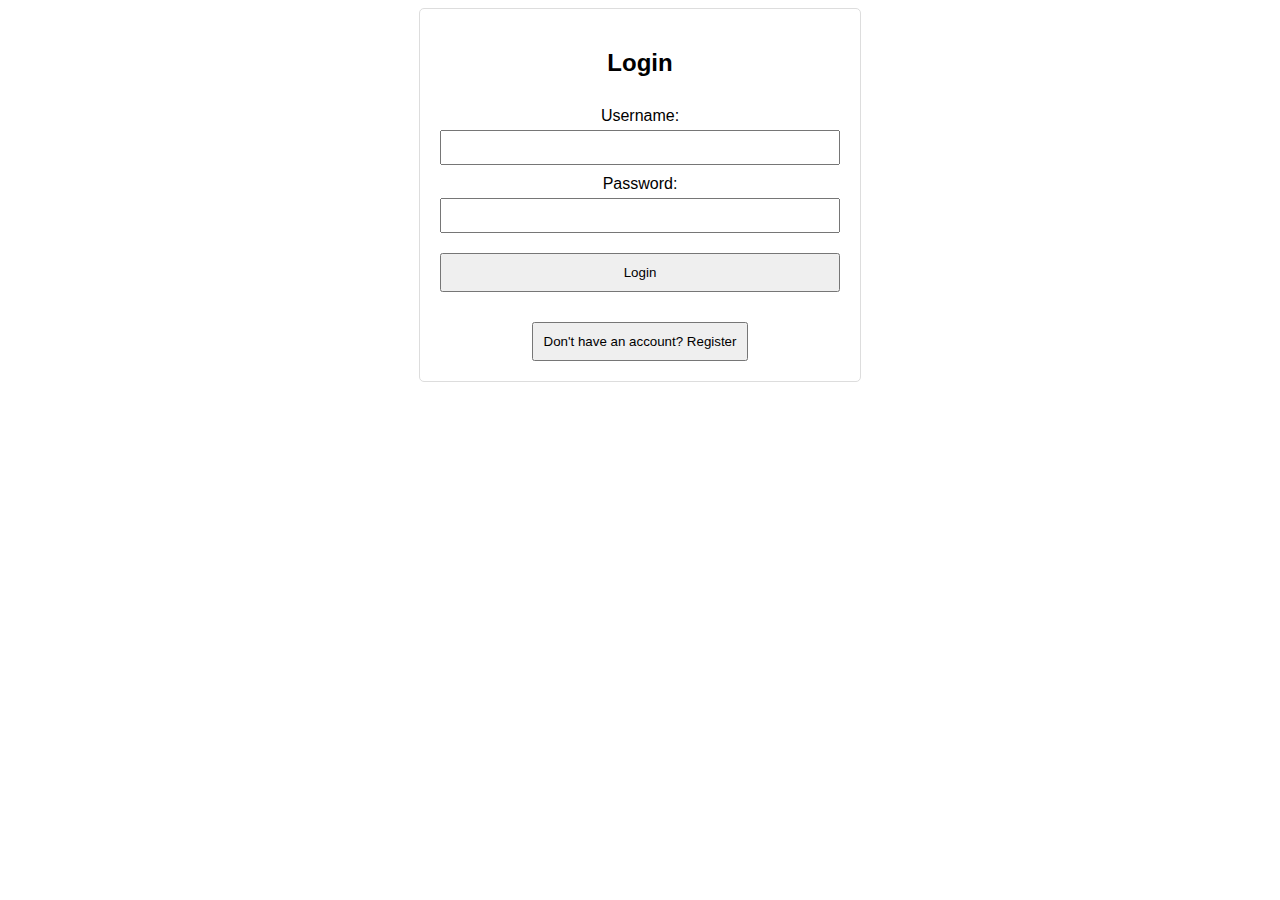
<file: is1_frontend/index.html>
<!DOCTYPE html>
<html lang="en">
<head>
    <meta charset="UTF-8">
    <title>Authentication</title>
    <link rel="stylesheet" href="css/index.css">
</head>
<body>
    <div id="auth-container">
        <h2 id="form-title">Login</h2>

        <!-- Login Form -->
        <form id="login-form">
            <label for="login-username">Username:</label>
            <input type="text" id="login-username">
            <label for="login-password">Password:</label>
            <input type="password" id="login-password">
            <button type="submit">Login</button>
        </form>

        <!-- Registration Form (initially hidden) -->
        <form id="register-form" class="hidden" style="display: none">
            <label for="register-username">Username:</label>
            <input type="text" id="register-username">
            <label for="register-password">Password:</label>
            <input type="password" id="register-password">
            <button type="submit">Register</button>
        </form>

        <div id="error-message"></div>

        <!-- Toggle between login and registration -->
        <button id="toggle-auth">Don't have an account? Register</button>
    </div>

    <div id="notification" class="notification"></div>

    <script src="auth.js"></script>
</body>
</html>
</file>
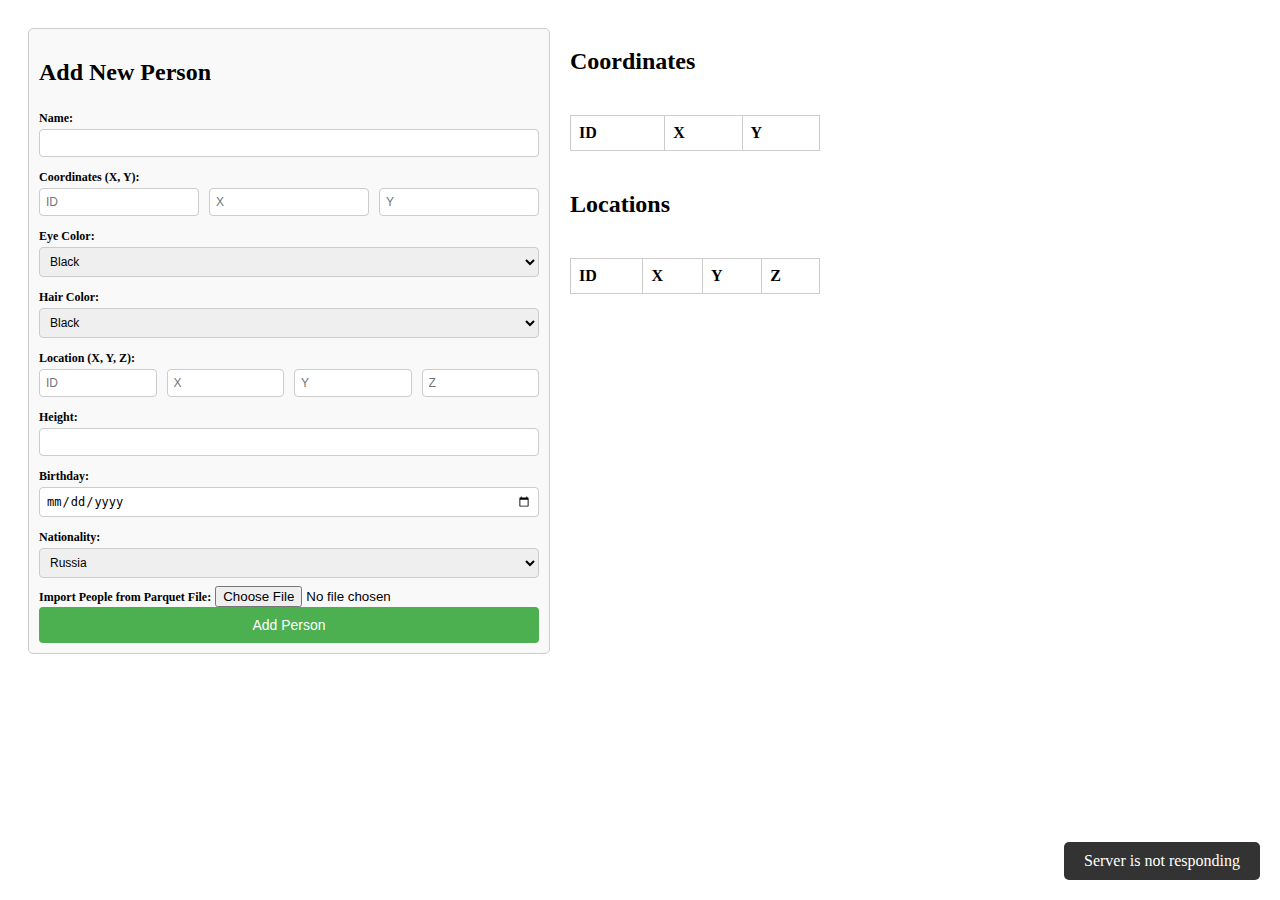
<file: is1_frontend/add_person.html>
<!DOCTYPE html>
<html lang="en">
<head>
    <meta charset="UTF-8">
    <title>Add Person</title>
    <link rel="stylesheet" href="css/add_person.css">
</head>
<body>
<div id="add-person-container">
    <h2>Add New Person</h2>
    <form id="add-person-form">
        <label for="name">Name:</label>
        <input type="text" id="name" name="name">

        <label>Coordinates (X, Y):</label>
        <div style="display: flex; gap: 10px; flex-direction: row;">
            <input type="number" id="coordinateID" name="coordinateID" placeholder="ID" style="width: 33%;">
            <input type="number" id="coordinateX" name="coordinateX" placeholder="X" style="width: 33%;">
            <input type="number" id="coordinateY" name="coordinateY" placeholder="Y" style="width: 33%;">
        </div>

        <label for="eyeColor">Eye Color:</label>
        <select id="eyeColor" name="eyeColor">
            <option value="BLACK">Black</option>
            <option value="BLUE">Blue</option>
            <option value="ORANGE">Orange</option>
        </select>

        <label for="hairColor">Hair Color:</label>
        <select id="hairColor" name="hairColor">
            <option value="BLACK">Black</option>
            <option value="BLUE">Blue</option>
            <option value="ORANGE">Orange</option>
        </select>

        <label>Location (X, Y, Z):</label>
        <div style="display: flex; gap: 10px; flex-direction: row;">
            <input type="number" id="locationID" name="locationID" placeholder="ID" style="width: 25%;">
            <input type="number" id="locationX" name="locationX" placeholder="X" style="width: 25%;">
            <input type="number" id="locationY" name="locationY" placeholder="Y" style="width: 25%;">
            <input type="number" id="locationZ" name="locationZ" placeholder="Z" style="width: 25%;">
        </div>

        <label for="height">Height:</label>
        <input type="number" id="height" name="height" min="0">

        <label for="birthday">Birthday:</label>
        <input type="date" id="birthday" name="birthday">

        <label for="nationality">Nationality:</label>
        <select id="nationality" name="nationality">
            <option value="RUSSIA">Russia</option>
            <option value="GERMANY">Germany</option>
            <option value="FRANCE">France</option>
            <option value="ITALY">Italy</option>
        </select>

        <div class="form-group">
            <label for="parquet-upload">Import People from Parquet File:</label>
            <input type="file" id="parquet-upload" accept=".parquet" class="form-control">
        </div>

        <button type="submit">Add Person</button>
    </form>
</div>

<div id="tables-container">
    <h2>Coordinates</h2>
    <table id="coordinates-table">
        <thead>
        <tr>
            <th>ID</th>
            <th>X</th>
            <th>Y</th>
        </tr>
        </thead>
        <tbody>
        <!-- Coordinates rows here -->
        </tbody>
    </table>

    <h2>Locations</h2>
    <table id="locations-table">
        <thead>
        <tr>
            <th>ID</th>
            <th>X</th>
            <th>Y</th>
            <th>Z</th>
        </tr>
        </thead>
        <tbody>
        <!-- Locations rows here -->
        </tbody>
    </table>
</div>

<div id="notification" class="notification"></div>
<script src="api.js"></script>
<script src="add_person.js"></script>
</body>
</html>
</file>
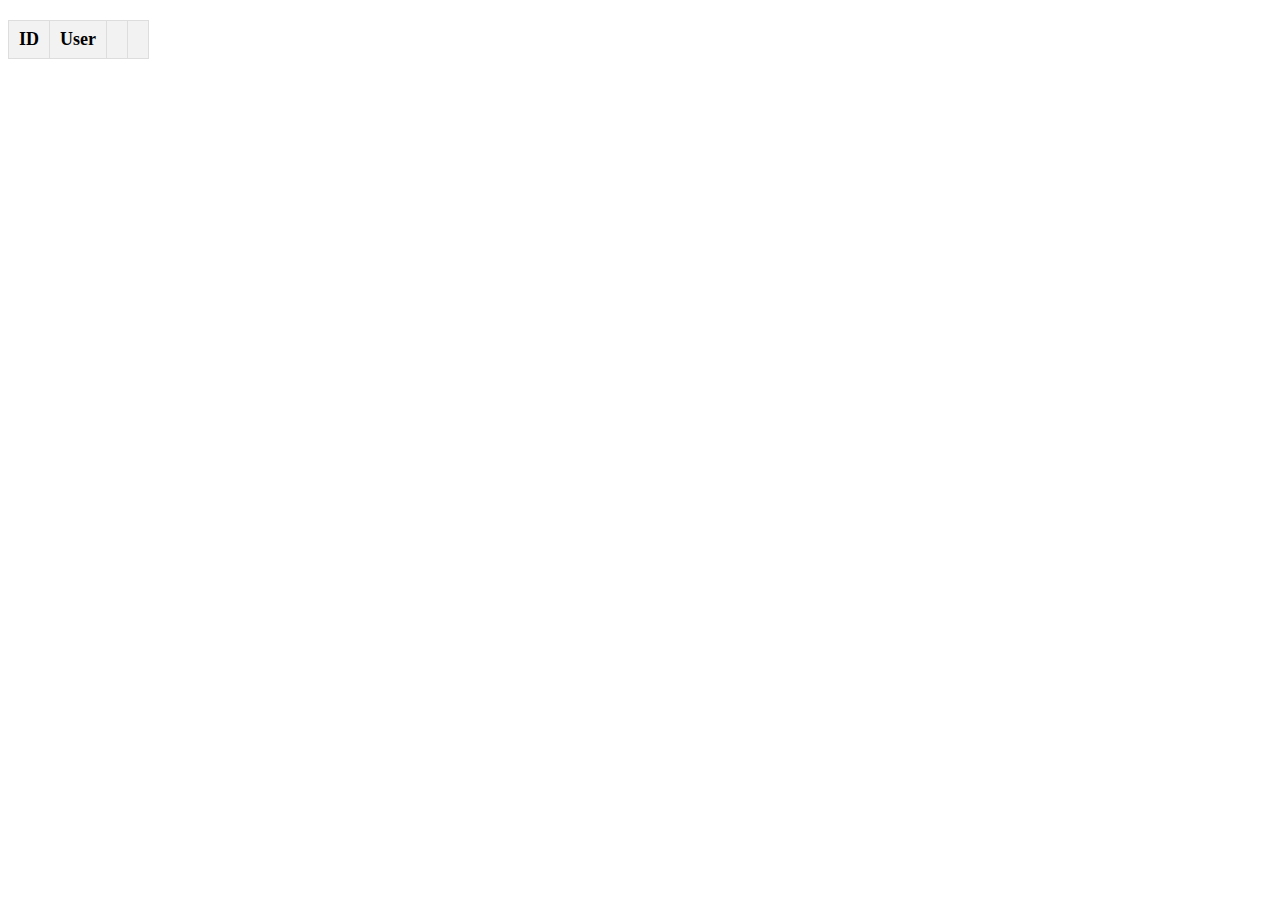
<file: is1_frontend/admin_panel.html>
<!DOCTYPE html>
<html lang="en">
<head>
    <meta charset="UTF-8">
    <title>Admin panel</title>
    <link rel="stylesheet" href="css/admin_panel.css">
</head>
<body>
<div id="table-container">
    <table id="user-table">
        <thead>
        <tr>
            <th>ID</th>
            <th>User</th>
            <th></th>
            <th></th>
        </tr>
        </thead>
        <tbody>
        <!-- Rows will be populated here -->
        </tbody>
    </table>
</div>
</body>
<script src="admin_panel.js"></script>
<script src="api.js"></script>
</html>
</file>
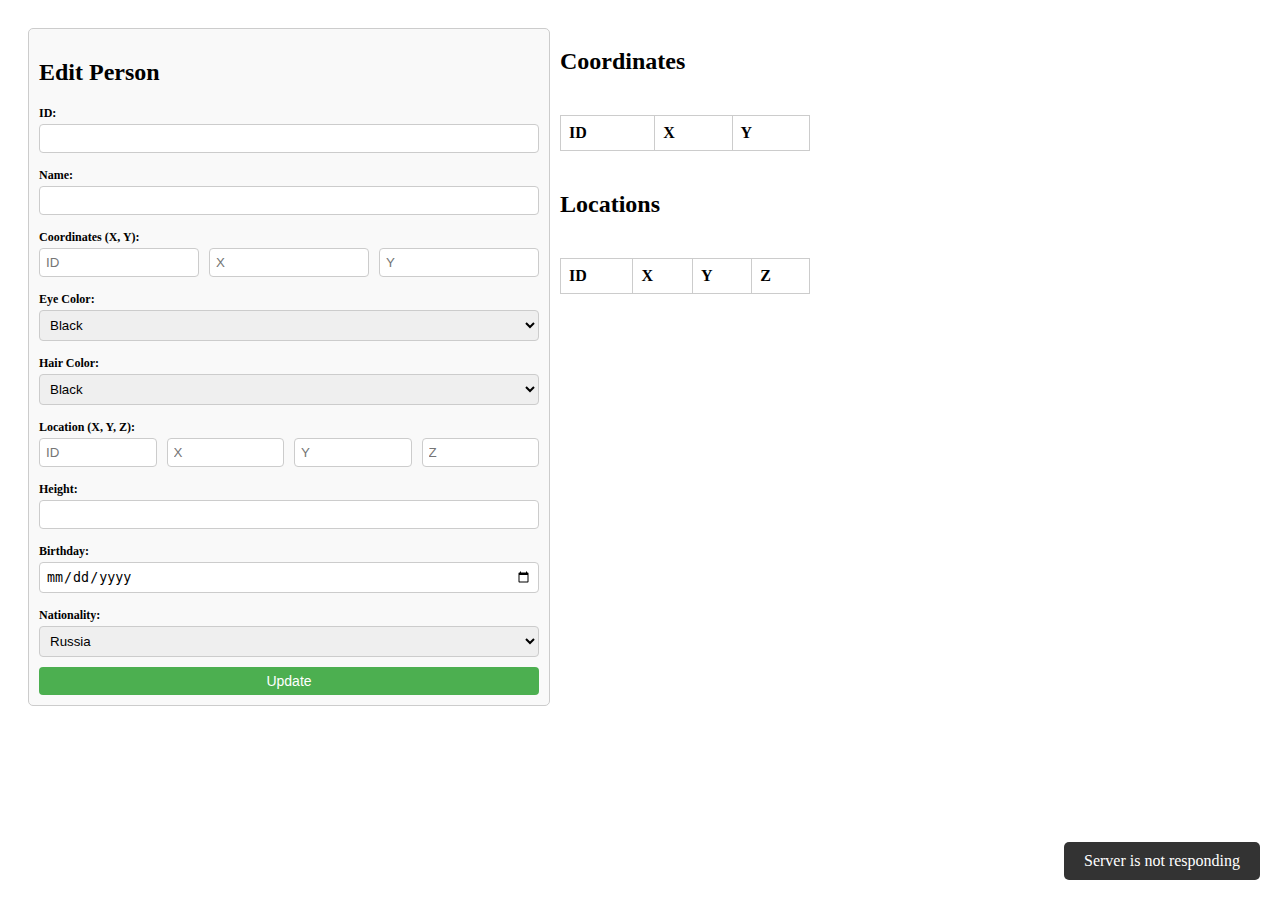
<file: is1_frontend/edit_person.html>
<!DOCTYPE html>
<html lang="en">
<head>
    <meta charset="UTF-8">
    <title>Edit Person</title>
    <link rel="stylesheet" href="css/edit_person.css">
</head>
<body>
<div id="edit-person-container">
    <h2>Edit Person</h2>
    <form id="edit-person-form">
        <label for="id">ID:</label>
        <input type="number" id="id" name="id" required readonly>

        <label for="name">Name:</label>
        <input type="text" id="name" name="name">

        <label>Coordinates (X, Y):</label>
        <div style="display: flex; gap: 10px; flex-direction: row;">
            <input type="number" id="coordinateID" name="coordinateID" placeholder="ID" style="width: 33%;">
            <input type="number" id="coordinateX" name="coordinateX" placeholder="X" style="width: 33%;">
            <input type="number" id="coordinateY" name="coordinateY" placeholder="Y" style="width: 33%;">
        </div>

        <label for="eyeColor">Eye Color:</label>
        <select id="eyeColor" name="eyeColor">
            <option value="BLACK">Black</option>
            <option value="BLUE">Blue</option>
            <option value="ORANGE">Orange</option>
        </select>

        <label for="hairColor">Hair Color:</label>
        <select id="hairColor" name="hairColor">
            <option value="BLACK">Black</option>
            <option value="BLUE">Blue</option>
            <option value="ORANGE">Orange</option>
        </select>

        <label>Location (X, Y, Z):</label>
        <div style="display: flex; gap: 10px; flex-direction: row;">
            <input type="number" id="locationID" name="locationID" placeholder="ID" style="width: 25%;">
            <input type="number" id="locationX" name="locationX" placeholder="X" style="width: 25%;">
            <input type="number" id="locationY" name="locationY" placeholder="Y" style="width: 25%;">
            <input type="number" id="locationZ" name="locationZ" placeholder="Z" style="width: 25%;">
        </div>

        <label for="height">Height:</label>
        <input type="number" id="height" name="height" min="0">

        <label for="birthday">Birthday:</label>
        <input type="date" id="birthday" name="birthday">

        <label for="nationality">Nationality:</label>
        <select id="nationality" name="nationality">
            <option value="RUSSIA">Russia</option>
            <option value="GERMANY">Germany</option>
            <option value="FRANCE">France</option>
            <option value="ITALY">Italy</option>
        </select>

        <button type="submit">Update</button>
    </form>
</div>

<div id="tables-container">
    <h2>Coordinates</h2>
    <table id="coordinates-table">
        <thead>
        <tr>
            <th>ID</th>
            <th>X</th>
            <th>Y</th>
        </tr>
        </thead>
        <tbody>
        <!-- Coordinates rows here -->
        </tbody>
    </table>

    <h2>Locations</h2>
    <table id="locations-table">
        <thead>
        <tr>
            <th>ID</th>
            <th>X</th>
            <th>Y</th>
            <th>Z</th>
        </tr>
        </thead>
        <tbody>
        <!-- Locations rows here -->
        </tbody>
    </table>
</div>

<div id="notification" class="notification"></div>

<script>
    document.addEventListener('DOMContentLoaded', () => {
        const person = JSON.parse(localStorage.getItem('editPerson'));
        if (person) {
            document.getElementById('id').value = person.id;
            document.getElementById('name').value = person.name;
            document.getElementById('coordinateX').value = person.coordinates.x;
            document.getElementById('coordinateY').value = person.coordinates.y;
            document.getElementById('eyeColor').value = person.eyeColor;
            document.getElementById('hairColor').value = person.hairColor;
            document.getElementById('locationX').value = person.location.x;
            document.getElementById('locationY').value = person.location.y;
            document.getElementById('locationZ').value = person.location.z;
            document.getElementById('height').value = person.height;
            document.getElementById('birthday').value = new Date(person.birthday).toISOString().split('T')[0];
            document.getElementById('nationality').value = person.nationality;
        }
    });
</script>

<script src="api.js"></script>
<script src="edit_person.js"></script>
</body>
</html>
</file>
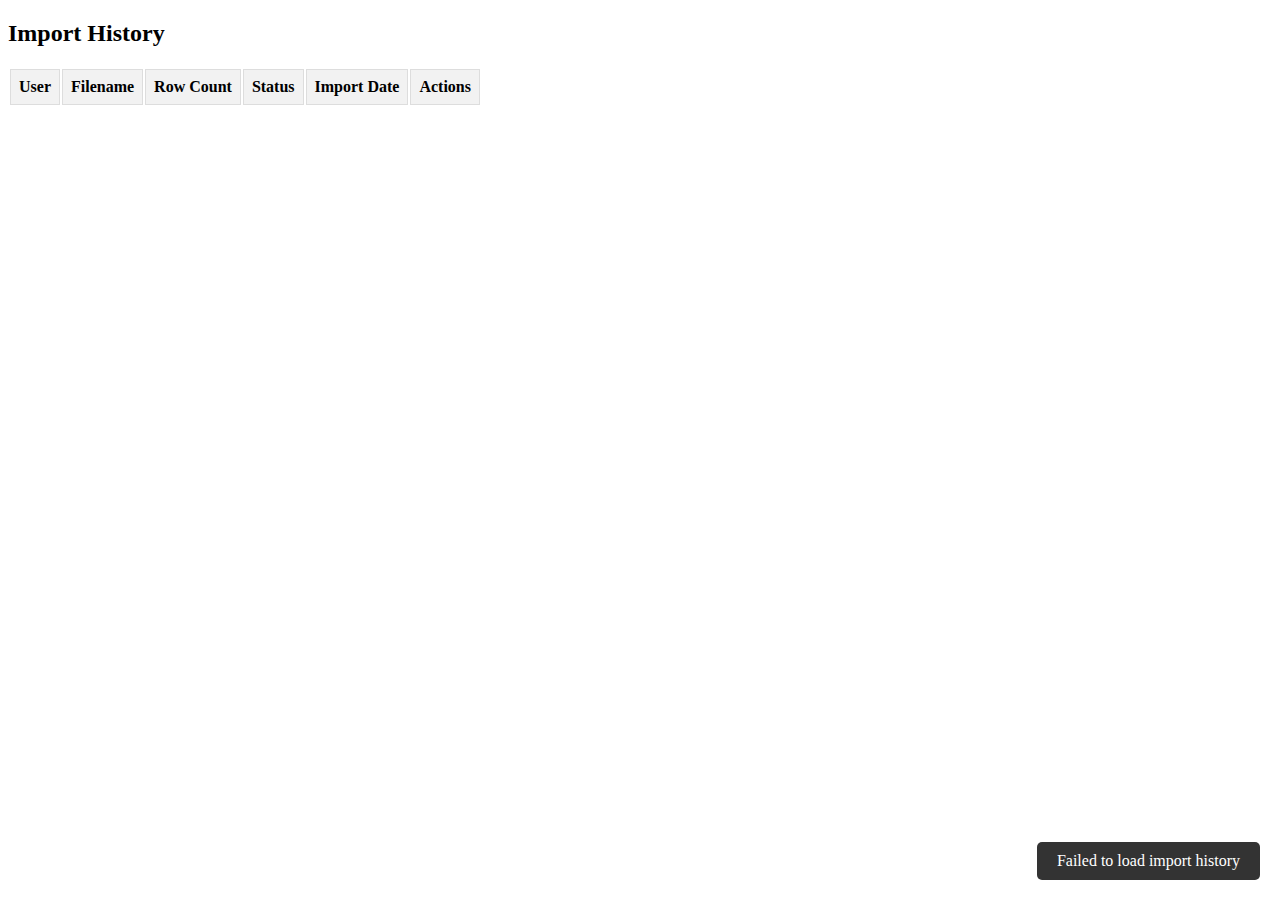
<file: is1_frontend/import_history.html>
<!DOCTYPE html>
<html lang="en">
<head>
    <meta charset="UTF-8">
    <title>Import History</title>
    <link rel="stylesheet" href="css/main.css">
</head>
<body>
    <div id="imports-container">
        <h2>Import History</h2>
        <table id="imports-table">
            <thead>
                <tr>
                    <th>User</th>
                    <th>Filename</th>
                    <th>Row Count</th>
                    <th>Status</th>
                    <th>Import Date</th>
                    <th>Actions</th>
                </tr>
            </thead>
            <tbody>
                <!-- Import history rows will be added here -->
            </tbody>
        </table>
    </div>

    <div id="notification" class="notification"></div>
    <script src="api.js"></script>
    <script>
        document.addEventListener('DOMContentLoaded', async () => {
            /*
            setInterval(
                async () => {
                    await loadHistory();    
                },
                2000
            )
                */
            loadHistory();
        });

        async function loadHistory() {
            try {
                const history = await getImportHistory();
                const tbody = document.getElementById('imports-table').querySelector('tbody');
                tbody.innerHTML = '';

                history.forEach(record => {
                    const row = document.createElement('tr');
                    row.innerHTML = `
                        <td>${record.username}</td>
                        <td>${record.filename}</td>
                        <td>${record.rowCount}</td>
                        <td>${record.success ? 'Success' : 'Failed'}</td>
                        <td>${new Date(record.importDate).toLocaleString()}</td>
                        <td>
                            <button onclick="downloadFile(${record.id}, '${record.filename}')">Download</button>
                        </td>
                    `;
                    tbody.appendChild(row);
                });
            } catch (error) {
                showNotification('Failed to load import history');
            }
        }

        function showNotification(message) {
            const notification = document.getElementById('notification');
            notification.textContent = message;
            notification.classList.add('show');
            setTimeout(() => {
                notification.classList.remove('show');
            }, 3000);
        }

        async function downloadFile(id, filename) {
            try {
                const token = localStorage.getItem('token');
                const response = await fetch(`${API_URL}/import-history/download/${id}`, {
                    headers: {
                        'Authorization': `Bearer ${token}`
                    }
                });
                
                if (!response.ok) throw new Error('Download failed');
                
                const blob = await response.blob();
                const url = window.URL.createObjectURL(blob);
                const a = document.createElement('a');
                a.href = url;
                a.download = filename;
                a.click();
                window.URL.revokeObjectURL(url);
            } catch (error) {
                showNotification('Failed to download file: ' + error.message);
            }
        }
    </script>
</body>
</html>
</file>
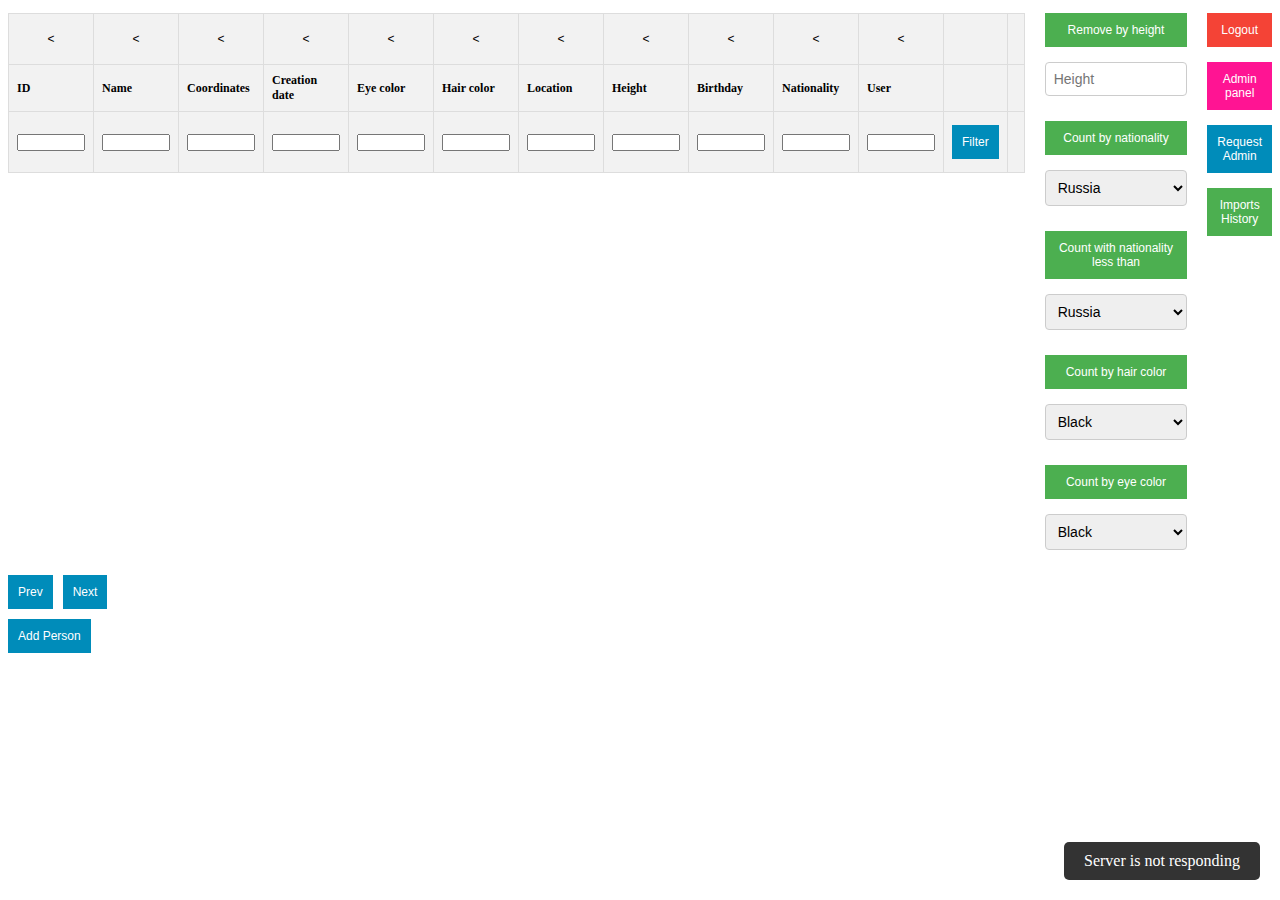
<file: is1_frontend/main.html>
<!DOCTYPE html>
<html lang="en">
<head>
    <meta charset="UTF-8">
    <title>Person List</title>
    <link rel="stylesheet" href="css/main.css">
</head>
<body>
<div id="main-container">
    <div id="table-container">
        <table id="person-table">
            <thead>
            <tr>
                <th><button class="sort-button" id="sort-id" value="id"><</button></th>
                <th><button class="sort-button" id="sort-name" value="name"><</button></th>
                <th><button class="sort-button" id="sort-coordinates" value="coordinates"><</button></th>
                <th><button class="sort-button" id="sort-creation-date" value="creationDate"><</button></th>
                <th><button class="sort-button" id="sort-eye-color" value="eyeColor"><</button></th>
                <th><button class="sort-button" id="sort-hair-color" value="hairColor"><</button></th>
                <th><button class="sort-button"  id="sort-location" value="location"><</button></th>
                <th><button class="sort-button" id="sort-height" value="height"><</button></th>
                <th><button class="sort-button" id="sort-birthday" value="birthday"><</button></th>
                <th><button class="sort-button" id="sort-nationality" value="nationality"><</button></th>
                <th><button class="sort-button" id="sort-user" value="user"><</button></th>
                <th></th>
                <th></th>
            </tr>
            <tr>
                <th>ID</th>
                <th>Name</th>
                <th>Coordinates</th>
                <th>Creation date</th>
                <th>Eye color</th>
                <th>Hair color</th>
                <th>Location</th>
                <th>Height</th>
                <th>Birthday</th>
                <th>Nationality</th>
                <th>User</th>
                <th></th>
                <th></th>
            <tr>
                <th><input type="text" id="filter-id"></th>
                <th><input type="text" id="filter-name"></th>
                <th><input type="text" id="filter-coordinates"></th>
                <th><input type="text" id="filter-creation-date"></th>
                <th><input type="text" id="filter-eye-color"></th>
                <th><input type="text" id="filter-hair-color"></th>
                <th><input type="text" id="filter-location"></th>
                <th><input type="text" id="filter-height"></th>
                <th><input type="text" id="filter-birthday"></th>
                <th><input type="text" id="filter-nationality"></th>
                <th><input type="text" id="filter-user"></th>
                <th><button id="filter-button">Filter</button></th>
                <th></th>
            </tr>
            </thead>
            <tbody>
            <!-- Rows will be populated here -->
            </tbody>
        </table>
    </div>
    <div id="requests-list-container">
        <div class="request-container">
            <button id="remove-by-height-btn">Remove by height</button>
            <input type="number" id="height-input" placeholder="Height">
        </div>
        <div class="request-container">
            <button id="count-nationality-btn">Count by nationality</button>
            <select id="nationality-eq" name="nationality-eq" required>
                <option value="RUSSIA">Russia</option>
                <option value="GERMANY">Germany</option>
                <option value="FRANCE">France</option>
                <option value="ITALY">Italy</option>
            </select>
        </div>
        <div class="request-container">
            <button id="count-with-nationality-less-btn">Count with nationality less than</button>
            <select id="nationality-less" name="nationality-less" required>
                <option value="RUSSIA">Russia</option>
                <option value="GERMANY">Germany</option>
                <option value="FRANCE">France</option>
                <option value="ITALY">Italy</option>
            </select>
        </div>
        <div class="request-container">
            <button id="count-hair-color-btn">Count by hair color</button>
            <select id="hairColor" name="hairColor" required>
                <option value="BLACK">Black</option>
                <option value="BLUE">Blue</option>
                <option value="ORANGE">Orange</option>
            </select>
        </div>
        <div class="request-container">
            <button id="count-eye-color-btn">Count by eye color</button>
            <select id="eyeColor" name="eyeColor" required>
                <option value="BLACK">Black</option>
                <option value="BLUE">Blue</option>
                <option value="ORANGE">Orange</option>
            </select>
        </div>
    </div>

    <div id="button-container">
        <button id="logout-btn">Logout</button>
        <button id="admin-panel-btn">Admin panel</button>
        <button id="request-admin-btn">Request Admin</button>
        <button id="show-imports" class="admin-button">Imports History</button>
    </div>
</div>

<div id="arrows-container">
    <button id="prev-page">Prev</button>
    <button id="next-page">Next</button>
</div>

<dialog id="addPersonDialog">
    <iframe src="add_person.html" style="width:100%; height:90%; border:none;"></iframe>
    <button id="closeAddDialog">Close</button>
</dialog>

<dialog id="editPersonDialog">
    <iframe id="editIframe" src="" style="width:100%; height:90%; border:none;"></iframe>
    <button id="closeEditDialog">Close</button>
</dialog>

<dialog id="importHistoryDialog">
    <iframe src="import_history.html" style="width:100%; height:90%; border:none;"></iframe>
    <button id="closeImportHistoryDialog">Close</button>
</dialog>

<button id="add-person">Add Person</button>


<div id="notification" class="notification"></div>

<script src="api.js"></script>
<script src="main.js"></script>
</body>
</html>
</file>
<file: is1_frontend/css/index.css>
body {
    font-family: Arial, sans-serif;
}

#auth-container {
    max-width: 400px;
    margin: auto;
    padding: 20px;
    border: 1px solid #ddd;
    border-radius: 5px;
    text-align: center;
}

.hidden {
    display: none;
}

#auth-container h2 {
    margin-bottom: 20px;
}

#auth-container form {
    display: flex;
    flex-direction: column;
}

#auth-container label {
    margin-top: 10px;
}

#auth-container input {
    padding: 8px;
    margin-top: 5px;
}

#auth-container button {
    margin-top: 20px;
    padding: 10px;
    cursor: pointer;
    width: auto;
}

#error-message {
    color: red;
    margin-top: 10px;
}

.notification {
    position: fixed;
    bottom: 20px;
    right: 20px;
    padding: 10px 20px;
    background-color: #333;
    color: #fff;
    border-radius: 5px;
    opacity: 0;
    transition: opacity 0.3s;
}

.notification.show {
    opacity: 1;
}
</file>
<file: is1_frontend/css/add_person.css>
/* Container styles */
#add-person-container {
    max-width: 500px;
    margin: 0;
    padding: 10px;
    border: 1px solid #ccc;
    border-radius: 5px;
    background-color: #f9f9f9;
}

/* Form styles */
#add-person-form {
    display: flex;
    flex-direction: column;
}

#add-person-form label {
    margin: 5px 0 3px;
    font-weight: bold;
    font-size: 12px;
}

#add-person-form input[type="text"],
#add-person-form input[type="number"],
#add-person-form input[type="date"],
#add-person-form select {
    padding: 6px;
    border: 1px solid #ccc;
    border-radius: 4px;
    margin-bottom: 8px;
    font-size: 12px;
}

#add-person-form button {
    width: 100%;
    padding: 10px;
    background-color: #4CAF50;
    color: white;
    border: none;
    border-radius: 4px;
    cursor: pointer;
    font-size: 14px;
}

#add-person-form button:hover {
    background-color: #45a049;
}

#tables-container {
    display: flex;
    flex-direction: column;
    gap: 20px;
    margin-left: 20px;
}

/* Styles for the coordinates and locations tables */
#coordinates-table, #locations-table {
    width: 250px;
    border-collapse: collapse;
}

#coordinates-table th, #coordinates-table td,
#locations-table th, #locations-table td {
    border: 1px solid #ccc;
    padding: 8px;
    text-align: left;
}

body {
    display: flex;
    /*justify-content: space-between;*/
    padding: 20px;
}

/* Notification styles */
.notification {
    position: fixed;
    bottom: 20px;
    right: 20px;
    padding: 10px 20px;
    background-color: #333;
    color: #fff;
    border-radius: 5px;
    opacity: 0;
    transition: opacity 0.3s;
}

.notification.show {
    opacity: 1;
}
</file>
<file: is1_frontend/css/admin_panel.css>
#user-table {
    max-width: 70%;
    border-collapse: collapse;
    margin: 20px 0;
    font-size: 18px;
    text-align: left;
}

#user-table th, #user-table td {
    padding: 8px 10px;
    border: 1px solid #ddd;
}

#user-table th {
    background-color: #f2f2f2;
}

#user-table tr:nth-child(even) {
    background-color: #f9f9f9;
}

#user-table tr:hover {
    background-color: #f1f1f1;
}

button {
    padding: 10px 20px;
    margin: 10px 0;
    border: none;
    background-color: #4CAF50;
    color: white;
    cursor: pointer;
    font-size: 16px;
}

button:hover {
    background-color: #45a049;
}

.notification {
    position: fixed;
    bottom: 20px;
    right: 20px;
    padding: 10px 20px;
    background-color: #333;
    color: #fff;
    border-radius: 5px;
    opacity: 0;
    transition: opacity 0.3s;
}

.notification.show {
    opacity: 1;
}
</file>
<file: is1_frontend/css/edit_person.css>
/* General styles for the form container */
#edit-person-container {
    max-width: 500px;
    margin: 0;
    padding: 10px;
    border: 1px solid #ccc;
    border-radius: 5px;
    background-color: #f9f9f9;
}

/* Styles for form labels */
#edit-person-form label {
    margin: 5px 0 3px;
    display: block;
    font-weight: bold;
    font-size: 12px;
}

/* Styles for form inputs */
#edit-person-form input[type="text"],
#edit-person-form input[type="number"],
#edit-person-form input[type="date"],
#edit-person-form select {
    width: 100%;
    padding: 6px;
    margin-bottom: 10px;
    border: 1px solid #ccc;
    border-radius: 4px;
    box-sizing: border-box;
}

/* Styles for the coordinates and location input groups */
#edit-person-form div[style*="flex-direction: row;"] {
    display: flex;
    gap: 10px;
}

/* Styles for the submit button */
#edit-person-form button[type="submit"] {
    width: 100%;
    padding: 6px;
    background-color: #4CAF50;
    color: white;
    border: none;
    border-radius: 4px;
    cursor: pointer;
    font-size: 14px;
}

#edit-person-form button[type="submit"]:hover {
    background-color: #45a049;
}

#tables-container {
    display: flex;
    flex-direction: column;
    gap: 20px;
    margin-left: 10px;
}

/* Styles for the coordinates and locations tables */
#coordinates-table, #locations-table {
    width: 250px;
    border-collapse: collapse;
}

#coordinates-table th, #coordinates-table td,
#locations-table th, #locations-table td {
    border: 1px solid #ccc;
    padding: 8px;
    text-align: left;
}

body {
    display: flex;
    /*justify-content: space-between;*/
    padding: 20px;
}

/* Styles for the notification */
.notification {
    position: fixed;
    bottom: 20px;
    right: 20px;
    padding: 10px 20px;
    background-color: #333;
    color: #fff;
    border-radius: 5px;
    opacity: 0;
    transition: opacity 0.3s;
}

.notification.show {
    opacity: 1;
}
</file>
<file: is1_frontend/css/main.css>
#main-container {
    display: flex;
    flex-direction: row;
    gap: 20px;
}

#table-container, .request-container, #button-container {
    flex: 1;
}

#person-table thead input {
    width: 60px;
    font-size: 10px;
}

#button-container {
    display: flex;
    flex-direction: column;
    max-width: 10%;
    gap: 5px;
}

#person-table {
    max-width: 70%;
    border-collapse: collapse;
    margin: 5px 0;
    font-size: 12px;
    text-align: left;
}

.request-container {
    display: flex;
    flex-direction: column;
    gap: 10px;
    margin-bottom: 20px;
    /*max-width: 20%;*/
}

.request-container input[type="number"],
.request-container select {
    padding: 8px;
    font-size: 14px;
    border: 1px solid #ccc;
    border-radius: 4px;
    width: 100%;
    box-sizing: border-box;
}

#arrows-container {
    display: flex;
    flex-direction: row;
    gap: 10px;
}

#person-table th, #person-table td, #imports-table th, #imports-table td {
    padding: 8px 8px;
    border: 1px solid #ddd;
}

#person-table th, #imports-table th {
    background-color: #f2f2f2;
}

#person-table tr:nth-child(even),
#imports-table tr:nth-child(even) {
    background-color: #f9f9f9;
}

#person-table tr:hover,
#imports-table tr:hover {
    background-color: #f1f1f1;
}

/* Button styles */
button {
    padding: 10px 10px;
    margin: 5px 0;
    border: none;
    background-color: #4CAF50;
    color: white;
    cursor: pointer;
    font-size: 12px;
}

button:hover {
    background-color: #45a049;
}

#logout-btn {
    float: right;
    background-color: #f44336;
}

#logout-btn:hover {
    background-color: #e53935;
}

.sort-button {
    display: block;
    margin: 0 auto;
    color: black;
    background-color: #f2f2f2;
}

.sort-button:hover {
    background-color: #fff;
}

#add-person,
#request-admin-btn,
#prev-page,
#next-page,
#filter-button {
    background-color: #008CBA;
}

#admin-panel-btn {
    background-color: deeppink;
}

#add-person:hover,
#request-admin-btn:hover,
#prev-page:hover,
#next-page:hover,
#filter-button:hover {
    background-color: #007bb5;
}

.notification {
    position: fixed;
    bottom: 20px;
    right: 20px;
    padding: 10px 20px;
    background-color: #333;
    color: #fff;
    border-radius: 5px;
    opacity: 0;
    transition: opacity 0.3s;
}

.notification.show {
    opacity: 1;
}

dialog {
    width: 50%;
    height: 85%;
    padding: 20px;
    border: none;
    box-shadow: 0 4px 10px rgba(0, 0, 0, 0.2);
    border-radius: 8px;
}
</file>
